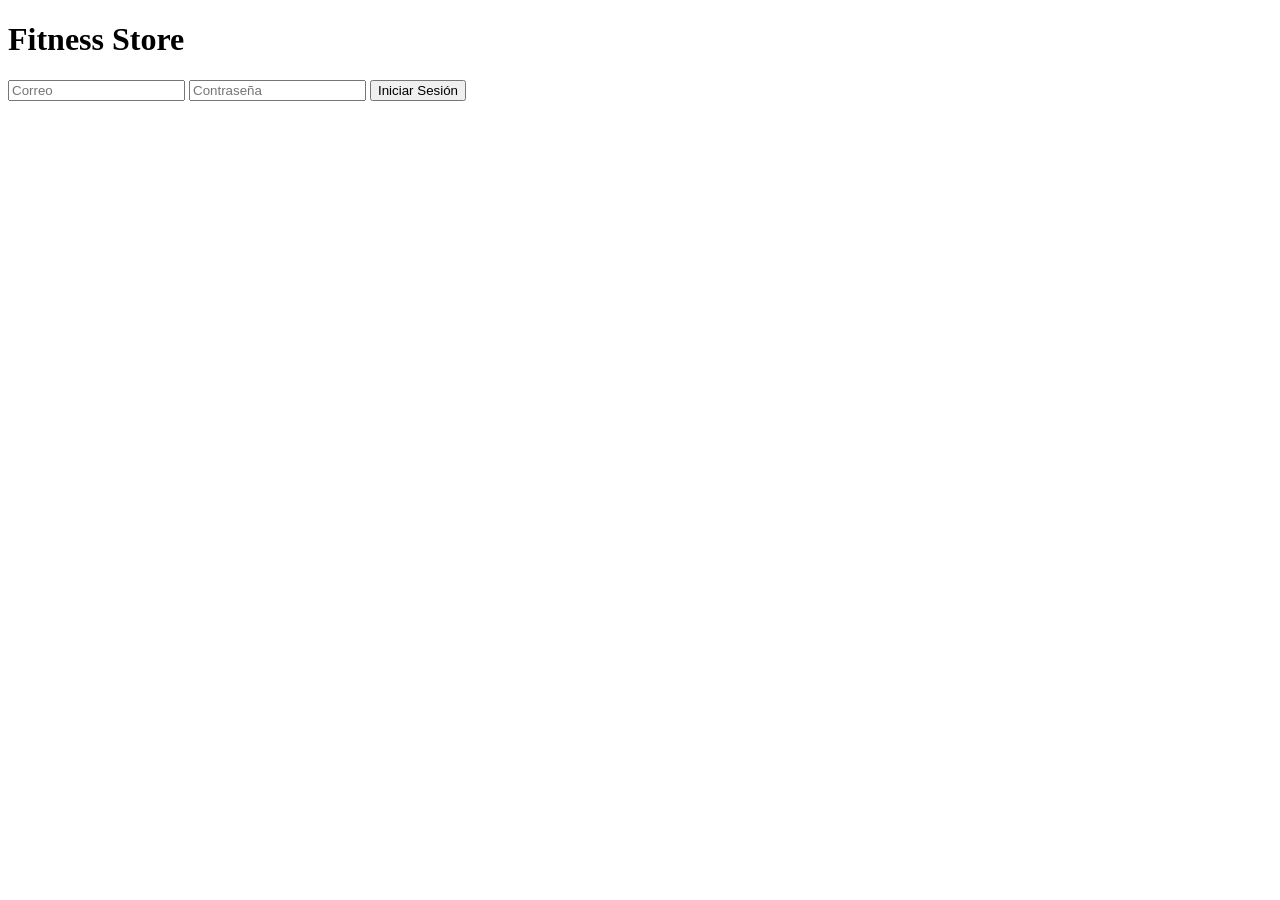
<file: src/main/resources/templates/auth/login.html>
<!DOCTYPE html>
<html xmlns:th="http://www.thymeleaf.org">
<head>
    <title>Login</title>
    <link rel="stylesheet" th:href="@{/css/login.css}">
</head>
<body>

<div class="login-container">

    <h1>Fitness Store</h1>

    <form>

        <input type="email" placeholder="Correo">

        <input type="password" placeholder="Contraseña">

        <button type="submit">
            Iniciar Sesión
        </button>

    </form>

</div>

</body>
</html>
</file>
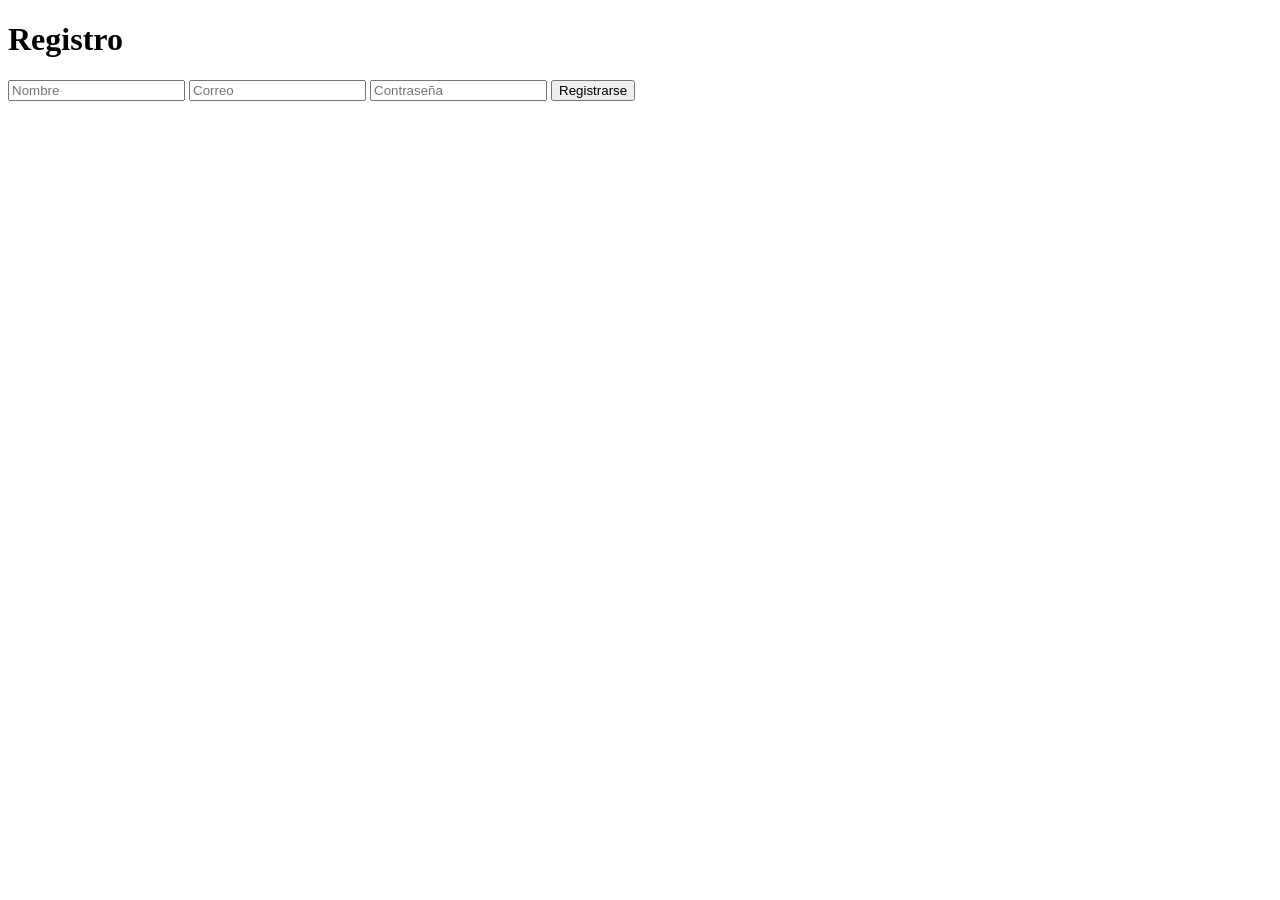
<file: src/main/resources/templates/auth/register.html>
<!DOCTYPE html>
<html xmlns:th="http://www.thymeleaf.org">
<head>
    <title>Registro</title>

    <link rel="stylesheet" th:href="@{/css/login.css}">
</head>
<body>

<div class="login-container">

    <h1>Registro</h1>

    <form th:action="@{/auth/register-form}" method="post">

        <input
                type="text"
                name="nombre"
                placeholder="Nombre"
                required
        >

        <input
                type="email"
                name="email"
                placeholder="Correo"
                required
        >

        <input
                type="password"
                name="password"
                placeholder="Contraseña"
                required
        >

        <button type="submit">
            Registrarse
        </button>

    </form>

</div>

</body>
</html>
</file>
